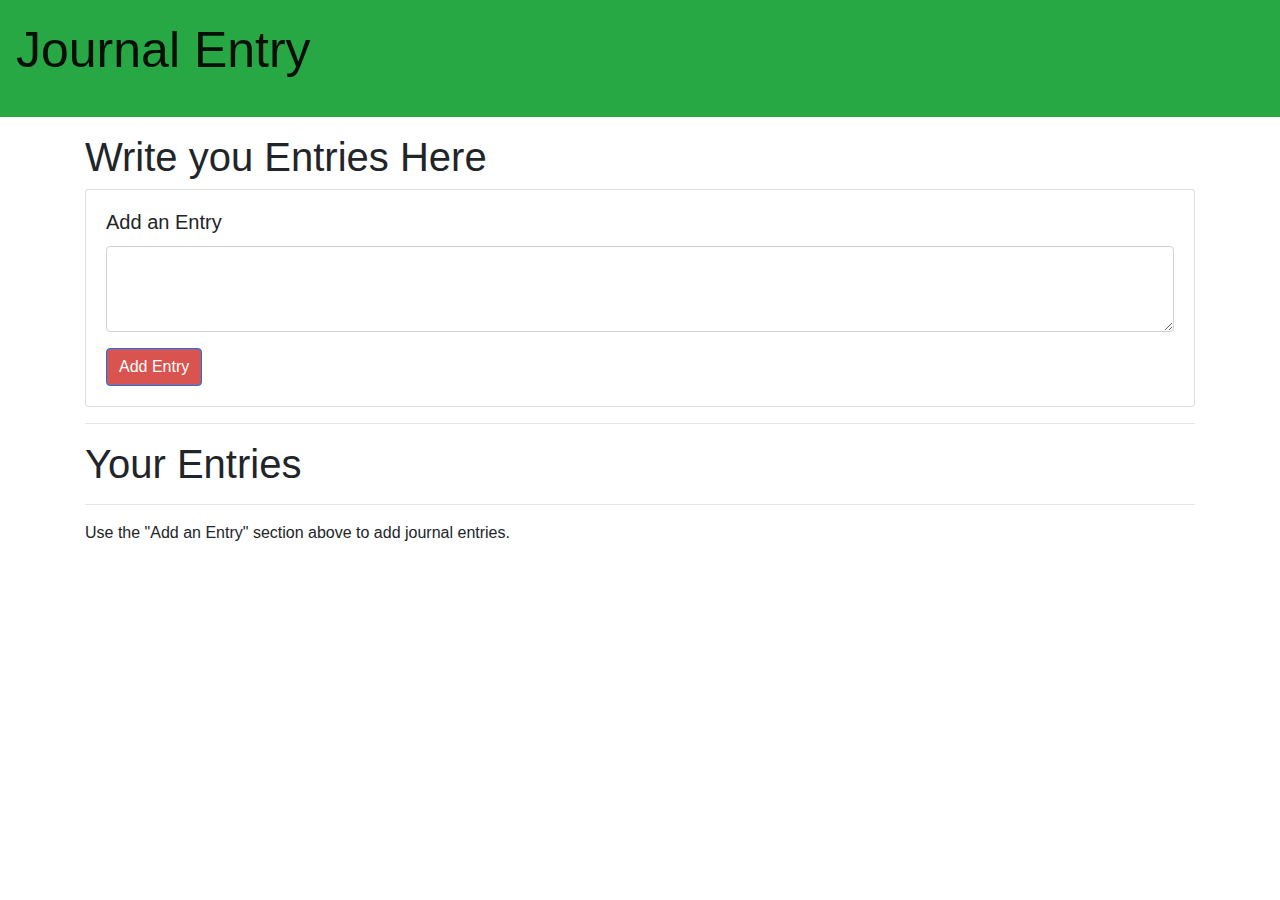
<file: static/notetaking.html>
<!DOCTYPE html>
<html lang="en">
  
<head>
    <link rel="stylesheet" href=
"https://stackpath.bootstrapcdn.com/bootstrap/4.3.1/css/bootstrap.min.css"
>
  
    <script src=
"https://code.jquery.com/jquery-3.3.1.slim.min.js" integrity=
"sha384-q8i/X+965DzO0rT7abK41JStQIAqVgRVzpbzo5smXKp4YfRvH+8abtTE1Pi6jizo"
        crossorigin="anonymous">
    </script>
      
    <script src=
"https://cdnjs.cloudflare.com/ajax/libs/popper.js/1.14.7/umd/popper.min.js"
        integrity=
"sha384-UO2eT0CpHqdSJQ6hJty5KVphtPhzWj9WO1clHTMGa3JDZwrnQq4sF86dIHNDz0W1"
        crossorigin="anonymous">
    </script>
      
    <script src=
"https://stackpath.bootstrapcdn.com/bootstrap/4.3.1/js/bootstrap.min.js"
        integrity=
"sha384-JjSmVgyd0p3pXB1rRibZUAYoIIy6OrQ6VrjIEaFf/nJGzIxFDsf4x0xIM+B07jRM"
        crossorigin="anonymous">
    </script>
</head>
  
<body>


    <nav class="navbar navbar-expand-lg 
                navbar-light bg-success">
        <a class="navbar-brand" href="#">
            <p style="font-size: 50px; text-align: center; ">
                Journal Entry
            </p>
  
        </a>
    </nav>
  
    <div class="container my-3">
        <h1>Write you Entries Here</h1>
        <div class="card">
            <div class="card-body">
                <h5 class="card-title">
                    Add an Entry
                  
                </h5>
                <div class="form-group">
                    <textarea class="form-control" 
                        id="addTxt" rows="3">
                    </textarea>
                </div>
                <button class="btn btn-primary" 
                    id="addBtn" style=
                    "background-color:#D9534F">
                    Add Entry
                </button>
            </div>
        </div>
        <hr>
        <h1>Your Entries</h1>
        <hr>
          
        <div id="notes" class=
            "row container-fluid"> 
        </div>
    </div>
  

<script>
showNotes();

// If user adds a note, add it to the localStorage
let addBtn = document.getElementById("addBtn");
addBtn.addEventListener("click", function(e) {
	let addTxt = document.getElementById("addTxt");
	let notes = localStorage.getItem("notes");

	if (notes == null) notesObj = [];
	else notesObj = JSON.parse(notes);

	notesObj.push(addTxt.value);
	localStorage.setItem("notes", JSON.stringify(notesObj));
	addTxt.value = "";

	showNotes();
});

// Function to show elements from localStorage
function showNotes() {
	let notes = localStorage.getItem("notes");

	if (notes == null) notesObj = [];
	else notesObj = JSON.parse(notes);

	let html = "";

	notesObj.forEach(function(element, index) {
		html += `<div class="noteCard my-2 mx-2 card"
			style="width: 18rem;">
				<div class="card-body">
					<h5 class="card-title">
						Entry ${index + 1}
					</h5>
					<p class="card-text">
						${element}
					</p>

				<button id="${index}" onclick=
					"deleteNote(this.id)"
					class="btn btn-primary">
					Delete Entry
				</button>
			</div>
		</div>`;
	});

	let notesElm = document.getElementById("notes");

	if (notesObj.length != 0) notesElm.innerHTML = html;
	else
		notesElm.innerHTML = 'Use the "Add an Entry" section above to add journal entries.';
}

// Function to delete a note
function deleteNote(index) {
	let notes = localStorage.getItem("notes");

	if (notes == null) notesObj = [];
	else notesObj = JSON.parse(notes);

	notesObj.splice(index, 1);

	localStorage.setItem("notes",
		JSON.stringify(notesObj));

	showNotes();
}

</script>




</body>
  
</html>
</file>
